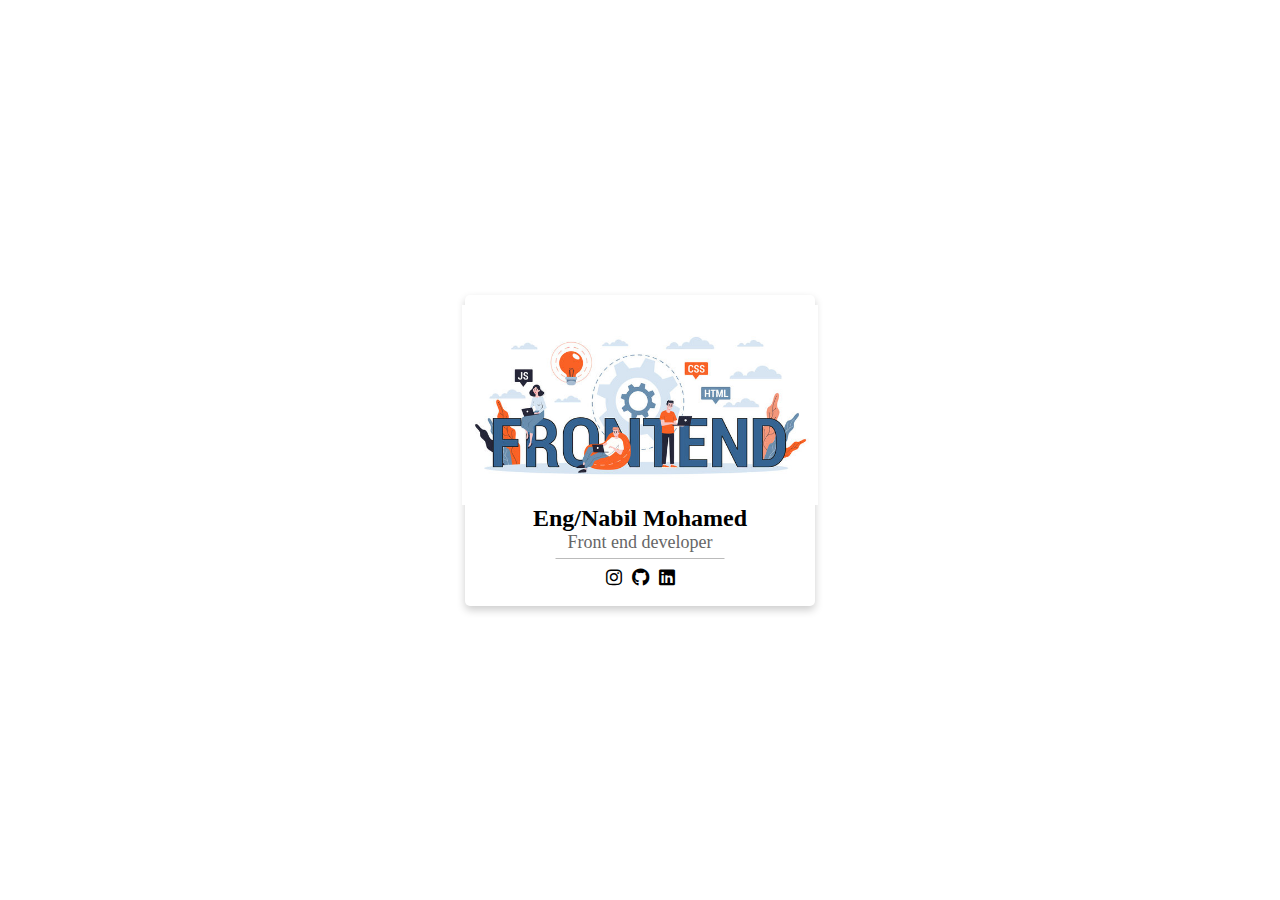
<file: index.html>
<!DOCTYPE html>
<html lang="en">

<head>
    <meta charset="UTF-8" />
    <meta http-equiv="X-UA-Compatible" content="IE=edge" />
    <meta name="viewport" content="width=device-width, initial-scale=1.0" />
    <title>task1</title>
    <link rel="stylesheet" href="style.css" />
    <link href="https://cdnjs.cloudflare.com/ajax/libs/font-awesome/6.2.0/css/all.min.css" rel="stylesheet" type="text/css">
</head>

<body>
    <div class="container">
<div class="card">
    <img src="images/360_F_292887204_2wH041phSQo70eqaE9GRqFvn5MmQ4B8w.jpg" alt="error404" />
    <div class="info">
        <h2>Eng/Nabil Mohamed</h2>
        <p>Front end developer</p>
    </div>
    <ul class="links">
        <li><a href="https://github.com/Nabil-Mohamed19" target="_blank"><i class="fa-brands fa-instagram"></i></a></li>
        <li><a href="https://github.com/Nabil-Mohamed19" target="_blank"><i class="fa-brands fa-github"></i></a></li>
        <li><a href="https://www.linkedin.com/in/nabil-mohamed-630273240/" target="_blank"><i class="fa-brands fa-linkedin"></i></a></li>
    </ul>
</div>
    </div>
</body>

</html>
</file>
<file: style.css>
* {
    box-sizing: border-box;
    margin: 0;
    padding: 0;
}

i {
    color: black;
    font-size: 18px;
}

ul {
    display: flex;
    justify-content: center;
    text-indent: 0;
    list-style-type: none;
}

li {
    padding: 5px;
}

.container {
    height: 100vh;
    display: flex;
    justify-content: center;
    align-items: center;
    padding-left: 15px;
    padding-right: 15px;
    margin-right: auto;
    margin-left: auto;
}

.card {
    display: flex;
    justify-content: center;
    flex-direction: column;
    align-items: center;
    margin: 10px auto;
    padding: 10px;
    max-width: 350px;
    box-shadow: 0 4px 8px 0 rgba(0, 0, 0, 0.2);
    transition: 0.3s;
    border-radius: 5px;
}

.card:hover {
    box-shadow: 0 8px 16px 0 rgba(0, 0, 0, 0.2);
}

img {
    height: 200px;
}

.info {
    display: flex;
    flex-direction: column;
    justify-content: center;
    align-items: center;
    position: relative;
    margin-bottom: 8px;
}

.info::after {
    content: "";
    position: absolute;
    height: 1px;
    opacity: 0.5;
    background-color: #777;
    width: 169px;
    left: 50%;
    transform: translateX(-50%);
    bottom: -6px;
    -webkit-transform: translateX(-50%);
}

p {
    color: #666;
    font-size: 18px;
}

.links {
    padding: 3px;
}
</file>
